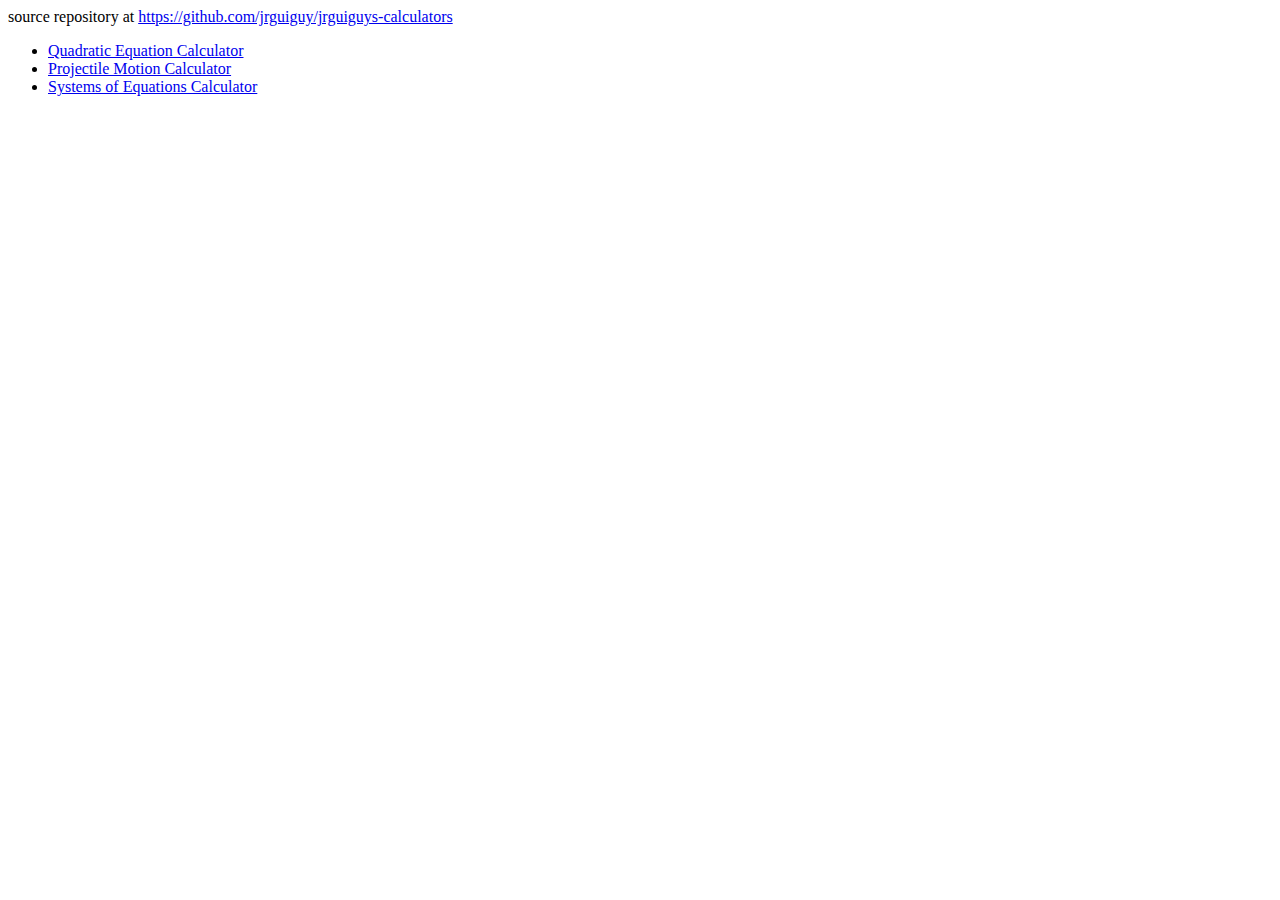
<file: index.html>
<html>
	<head>
	</head>
	<body>
		<p>source repository at <a href = "https://github.com/jrguiguy/jrguiguys-calculators">https://github.com/jrguiguy/jrguiguys-calculators</a></p>
		<ul>
			<li><a href="quadratic-calculator/quardratic-equation.html">Quadratic Equation Calculator</a></li>
			<li><a href="projectile-motion/projectile-motion.html">Projectile Motion Calculator</a></li>
			<li><a href="systems-equations/linearequations.html">Systems of Equations Calculator</a></li>
		</ul>
	</body>
</html>
</file>
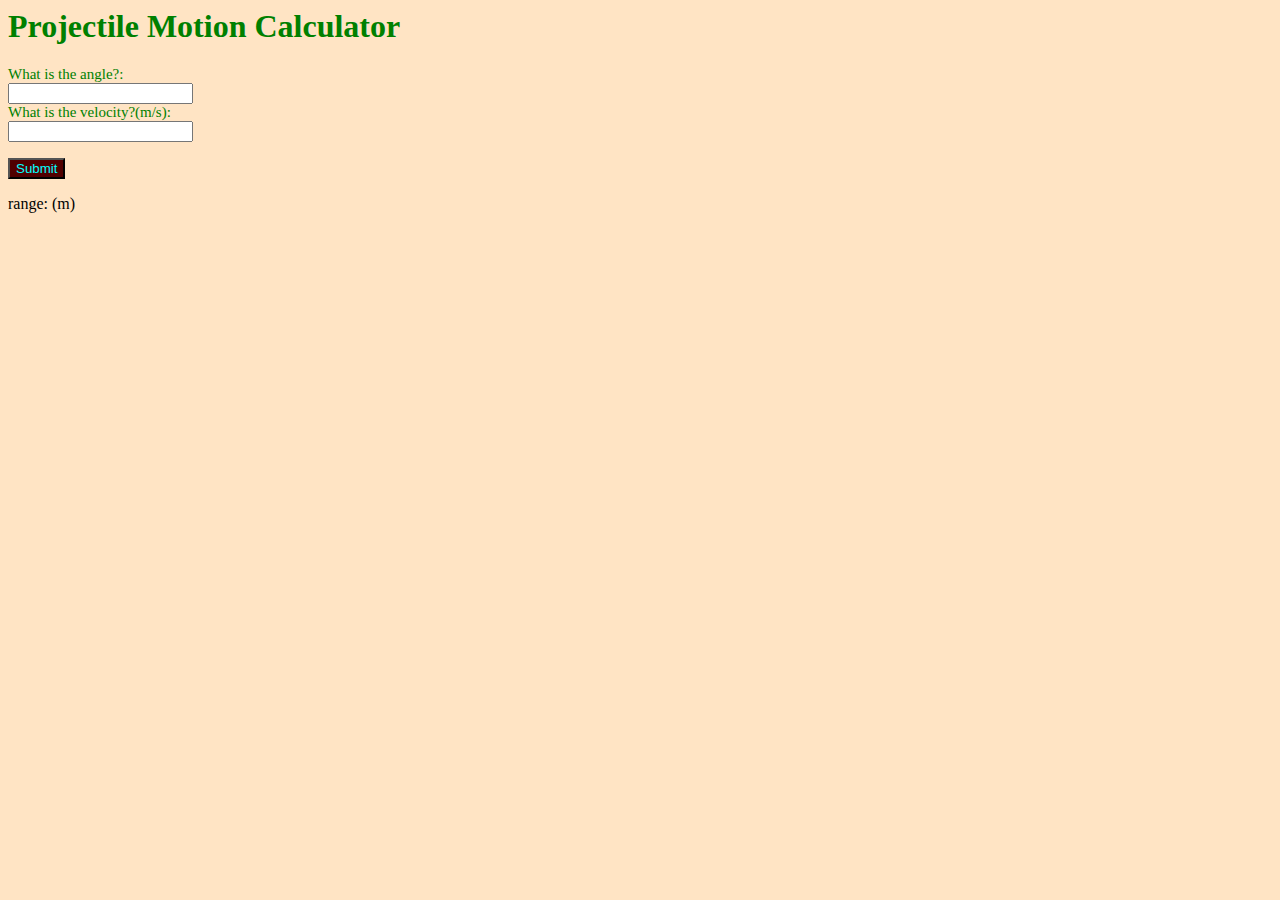
<file: projectile-motion/projectile-motion.html>
<html>
	<head>
	<link href="projectile-motion.css" rel="stylesheet" type="text/css" />
	<script>
	function invalidate () {
		document.getElementById("r1").textContent = "TBD";
		}
		
	function dothething () {
		var velocity = document.getElementById("v").value;
		var angle = document.getElementById("a").value;
		var vy0 = velocity*(Math.sin(angle * ( Math.PI/180)));
		var vx0 = velocity*(Math.cos(angle * ( Math.PI/180)));
		var a = -4.905;
		var t = (0-vy0-Math.sqrt(vy0*vy0 - 4*a*0))/(2*a);
		var result = t*vx0;
		document.getElementById("r1").textContent = result;
		//first version 2014 hans baschy
}
</script>
		<body>
		<h1>Projectile Motion Calculator</h1>
			<form>
				What is the angle?:<br>
					<input type="text" onfocus="invalidate()" id="a">
				<br>
				What is the velocity?(m/s):<br>
					<input type="text" onfocus="invalidate()" id="v">
				<br>
			</form>
			<p><button type="button" onclick="dothething()">Submit</button></p>
				range: 
				<span id = "r1">
				</span>
				(m)
		</body>
	</head>
</html>
</file>
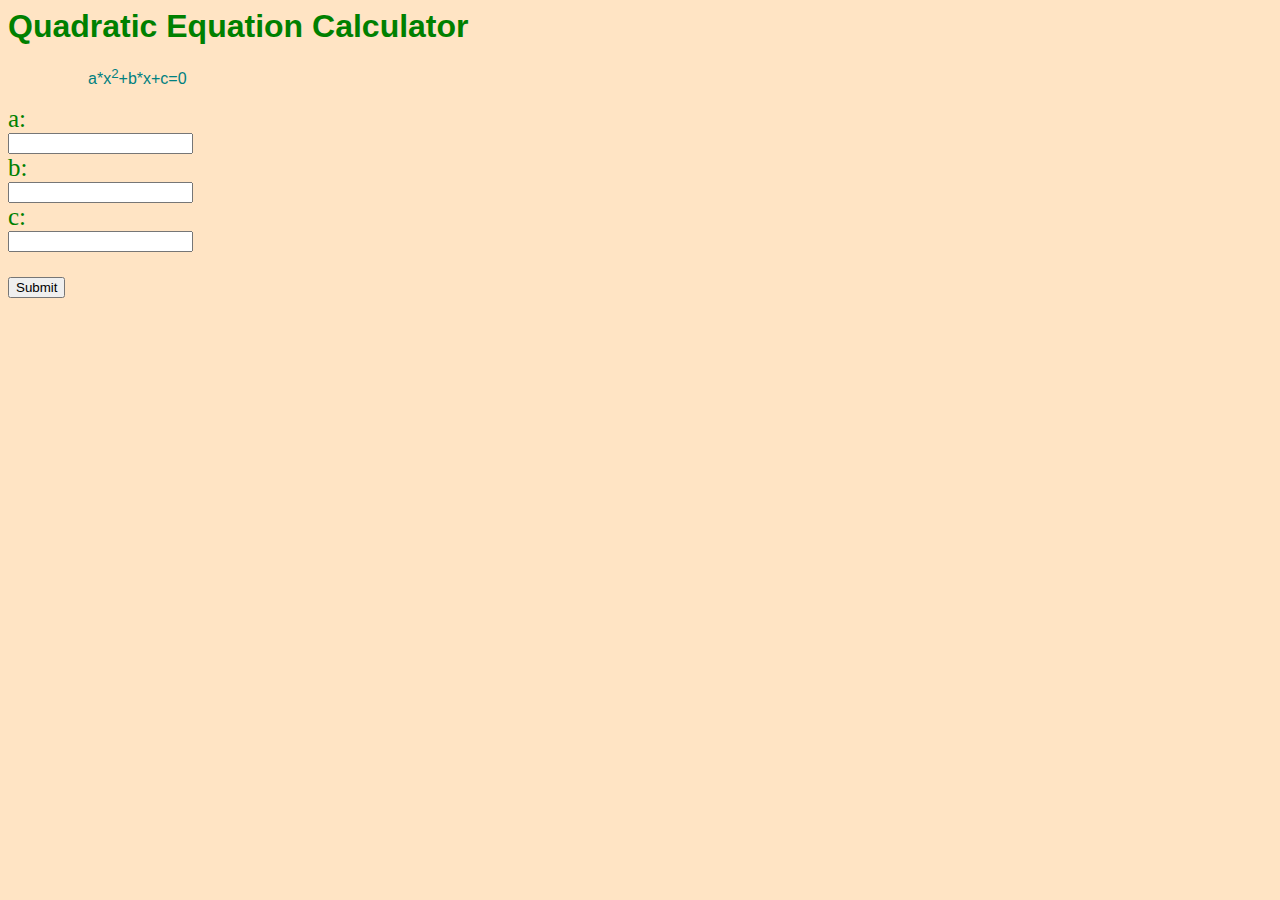
<file: quadratic-calculator/quardratic-equation.html>
<html>
<head>
    <link href="quadratic-equation.css" rel="stylesheet" type="text/css" />
<script>
function invalidate () {
	document.getElementById("r1").textContent = "TBD";
	document.getElementById("r2").textContent = "TBD";
}
var dathing = function dathing (){
    var a = document.getElementById("a").value;
    var b = document.getElementById("b").value;
    var c = document.getElementById("c").value;
    var v = b*b-4*a*c;
    var vr = 0-b/(2*a);
    if(v==0){
        var result ="The result is: " + vr;
		var otherResult="No other result";
    }else if (v>0){
        var result ="The result is: " + (0-b+Math.sqrt(v))/(2*a);
        var otherResult = "The other result is: " + (0-b-Math.sqrt(v))/(2*a);
    }else{ // v<0
        var vi = Math.sqrt(0-v)/(2*a);
        var result ="The result is: "+vr+" + " + vi + "i";
        var otherResult = "The other result is: "+vr+" - " + vi + "i";
    }
	document.getElementById("r1").textContent = result;
	document.getElementById("r2").textContent = otherResult;
	//idea and first version 2014 hans baschy
}
</script>
<body>
  <h1>Quadratic Equation Calculator</h1>
  <p class="indented">a*x<sup>2</sup>+b*x+c=0</p>
  <form>
    a:<br>
    <input type="text" onfocus="invalidate()" id="a">
    <br>
    b:<br>
    <input type="text" onfocus="invalidate()" id="b">
    <br>
    c:<br>
    <input type="text" onfocus="invalidate()" id="c">
  </form>
  <p><button type="button" onclick="dathing()">Submit</button>
  <br>
  <span id = "r1">
  
  </span>
  <br>
  <span id = "r2">
  
  </span>
  </p>
</body>
</head>
</html>
</file>
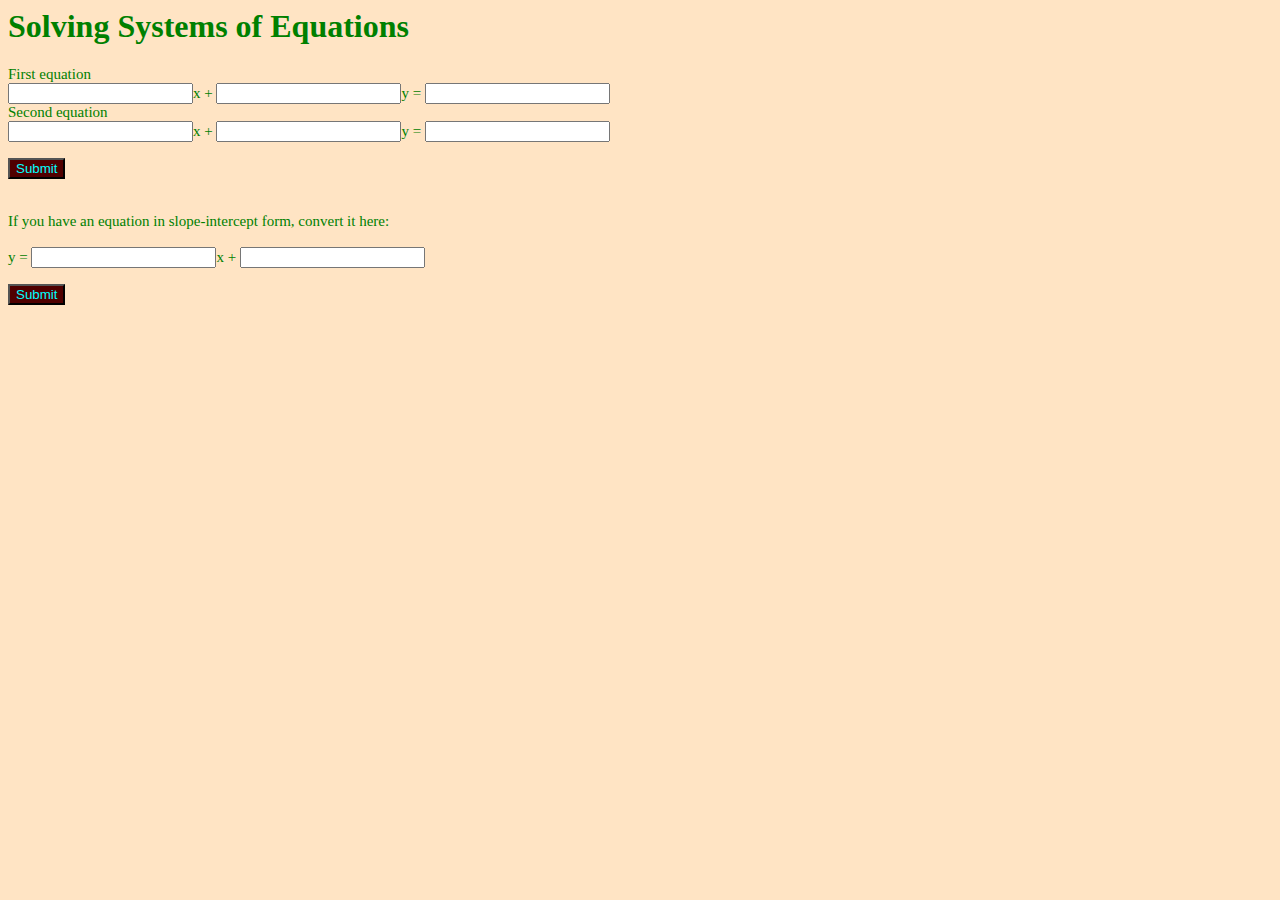
<file: systems-equations/linearequations.html>
<html>
	<head>
	<link href="linearequations.css" rel="stylesheet" type="text/css" />
		<script>
function invalidate () {
	document.getElementById("r1").textContent = "TBD";
}
function dothething () {
	var a = document.getElementById("a").value;
	var b = document.getElementById("b").value;
	var c = document.getElementById("c").value;
	var d = document.getElementById("a2").value;
	var e = document.getElementById("b2").value;
	var f = document.getElementById("c2").value;
	var k = d*b - a*e;
	var j = b*d - e*a;
	var x = (b*f - e*c)/j;
	var y = (d*c - a*f)/k;
	var result = "the x is "+x+" the y is "+y;
	document.getElementById("r1").textContent = result;
}
		function doit () {
			var t = document.getElementById("t").value;
			var e = document.getElementById("e").value;
			var negb = 0-t
			var negc = 0-e
			var result = 0-t+"x + y = "+e;
			document.getElementById("r").textContent = result;
			}
			
//first version 2015 hans baschy
		</script>
		<body>
		<h1>Solving Systems of Equations</h1>
			<form>
					First equation
					<br>
					<input type="text" onFocus="invalidate()" id="a">x + <input type="text" onFocus="invalidate()" id="b">y = <input type="text" onFocus="invalidate()" id="c">
					<br>
					Second equation
					<br>
					<input type="text" onFocus="invalidate()" id="a2">x + <input type="text" onFocus="invalidate()" id="b2">y = <input type="text" onFocus="invalidate()" id="c2">
			</form>
				<p><button type="button" onClick="dothething()">Submit</button></p> 
					<span id = "r1">
					
					</span>
					<br>
					<form>
			If you have an equation in slope-intercept form, convert it here:<br>
			<br>
				y = <input type="text" id="t">x + <input type="text" id="e">
			</form>
			<p><button type="button" onClick="doit()">Submit</button></p> 
			<span id = "r">
					
					</span>
		</body>
	</head>
</html>
</file>
<file: projectile-motion/projectile-motion.css>
p {
	font-family: arial;
	color: teal;
}
form {
	font-family: Lucida Console;
	font-size:15;
	color:green;
}
body{
	background-color:bisque;
}
p.indented {
	margin-left:5em;
}
h1{
	font-family: impact;
	color:green;
}
button{
	background-color:#500000;
	color:00FFFF;
}
</file>
<file: quadratic-calculator/quadratic-equation.css>
p {
	font-family: arial;
	color: teal;
}
form {
	font-family: trajan pro;
	font-size:25;
	color:green;
}
body{
	background-color:bisque;
}
p.indented {
	margin-left:5em;
}
h1{
	font-family: sans-serif;
	color:green;
}
</file>
<file: systems-equations/linearequations.css>
p {
	font-family: arial;
	color: teal;
}
form {
	font-family: Lucida Console;
	font-size:15;
	color:green;
}
body{
	background-color:bisque;
}
p.indented {
	margin-left:5em;
}
h1{
	font-family: impact;
	color:green;
}
button{
	background-color:#500000;
	color:00FFFF;
}
span{
		font-family: Lucida Console;
}
</file>
